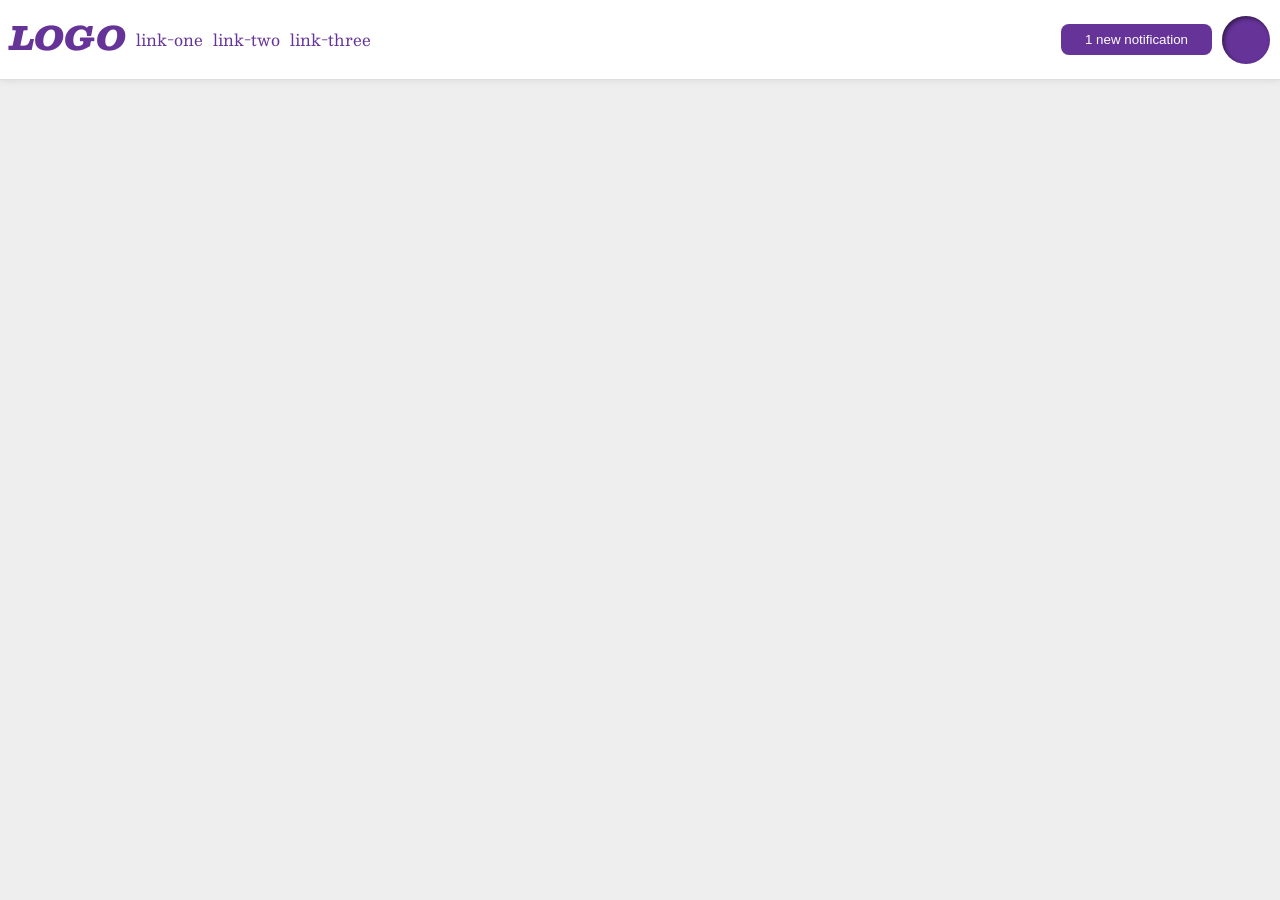
<file: foundations/flex/03-flex-header-2/index.html>
<!DOCTYPE html>
<html lang="en">
  <head>
    <meta charset="UTF-8">
    <meta http-equiv="X-UA-Compatible" content="IE=edge">
    <meta name="viewport" content="width=device-width, initial-scale=1.0">
    <title>Flex Header 2</title>
    <link rel="stylesheet" href="style.css">
  </head>
  <body>
    <div class="header">
      <div class="nav">
        <div class="logo">
          LOGO
        </div>
        <ul class="links">
          <li><a href="https://google.com">link-one</a></li>
          <li><a href="https://google.com">link-two</a></li>
          <li><a href="https://google.com">link-three</a></li>
        </ul>
      </div>
      <div class="account">
        <button class="notifications">
          1 new notification
        </button>
        <div class="profile-image"></div>
      </div>
    </div>
  </body>
</html>
</file>
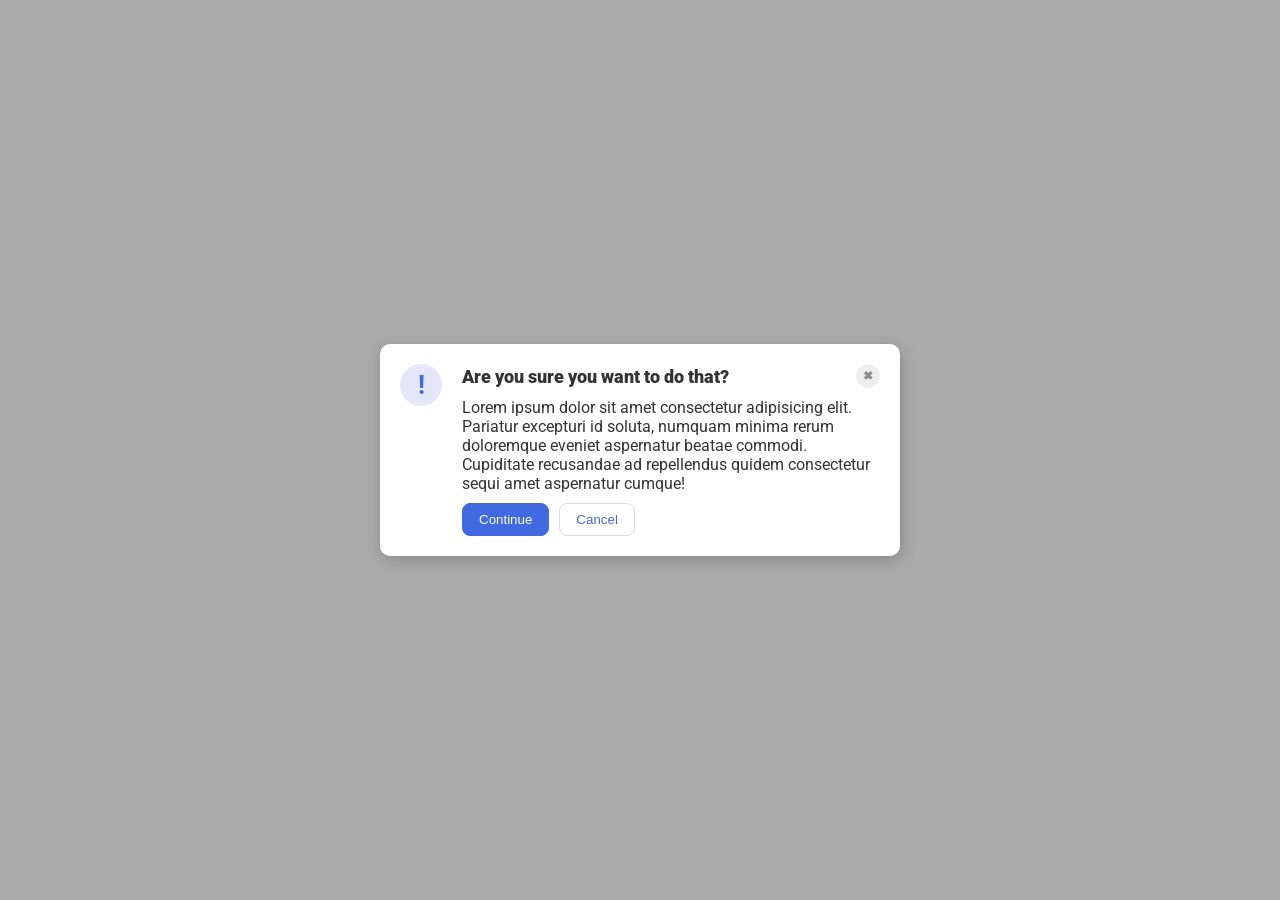
<file: foundations/flex/05-flex-modal/index.html>
<!DOCTYPE html>
<html lang="en">
  <head>
    <meta charset="UTF-8">
    <meta http-equiv="X-UA-Compatible" content="IE=edge">
    <meta name="viewport" content="width=device-width, initial-scale=1.0">
    <link rel="stylesheet" href="style.css">
    <title>Modal</title>
  </head>
  <body>
    <div class="modal">
      <div class="icon">!</div>
      <div class="warn">
        <div class="header">Are you sure you want to do that?
          <button class="close-button">✖</button>
        </div>
        <div class="text">Lorem ipsum dolor sit amet consectetur adipisicing elit. Pariatur excepturi id soluta, numquam minima rerum doloremque eveniet aspernatur beatae commodi. Cupiditate recusandae ad repellendus quidem consectetur sequi amet aspernatur cumque!</div>
        <div class="input">
          <button class="continue">Continue</button>
          <button class="cancel">Cancel</button>
        </div>
      </div>
    </div>
  </body>
</html>
</file>
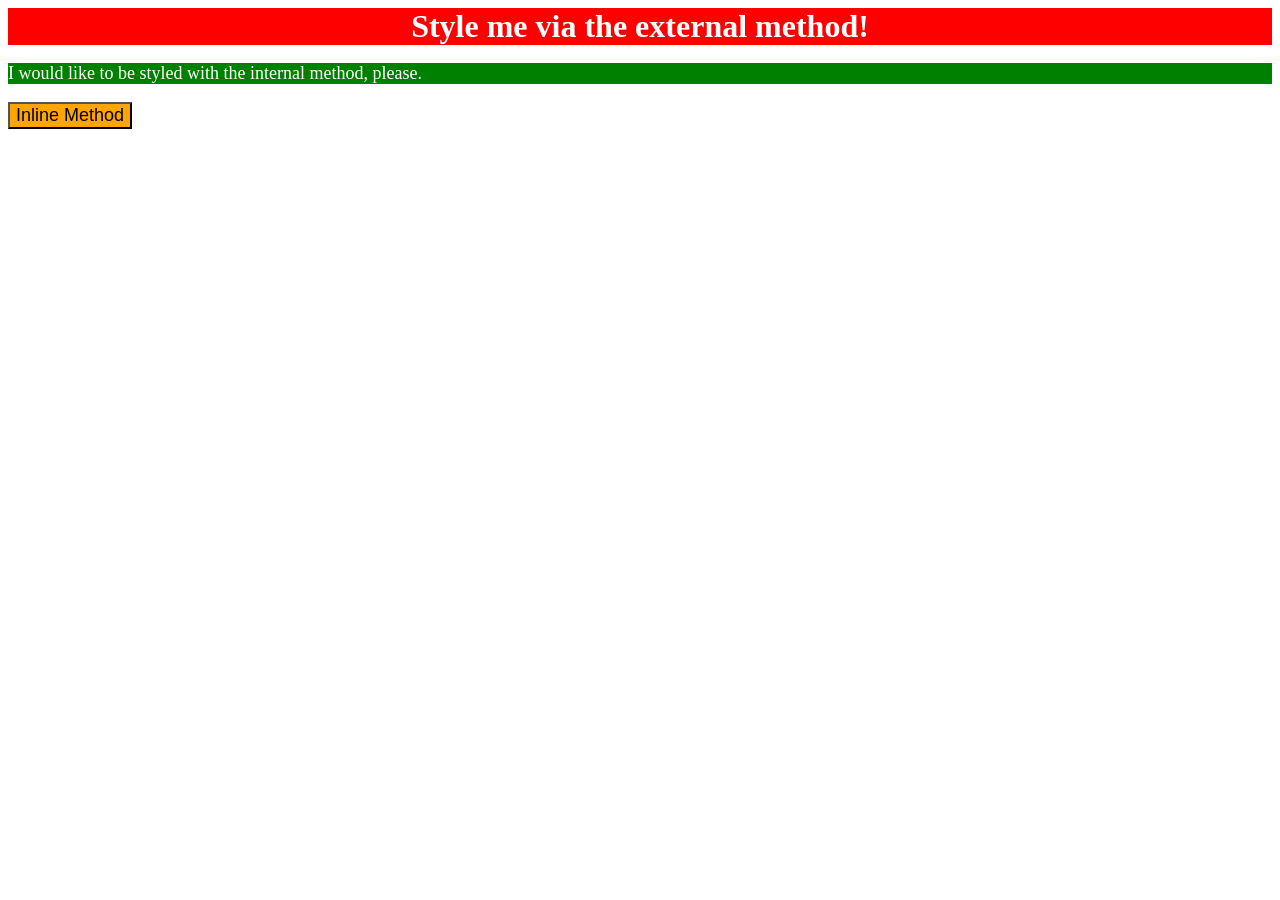
<file: foundations/intro-to-css/01-css-methods/index.html>
<!DOCTYPE html>
<html lang="en">
  <head>
    <meta charset="UTF-8">
    <meta http-equiv="X-UA-Compatible" content="IE=edge">
    <meta name="viewport" content="width=device-width, initial-scale=1.0">
    <title>Methods for Adding CSS</title>
    <link rel="stylesheet" href="style.css">
    <style>
      p {
        font-size: 18px;
        color: white;
        background-color: green;
      }
    </style>
  </head>
  <body>
    <div>Style me via the external method!</div>
    <p>I would like to be styled with the internal method, please.</p>
    <button style="font-size: 18px; background-color: orange;">Inline Method</button>
  </body>
</html>
</file>
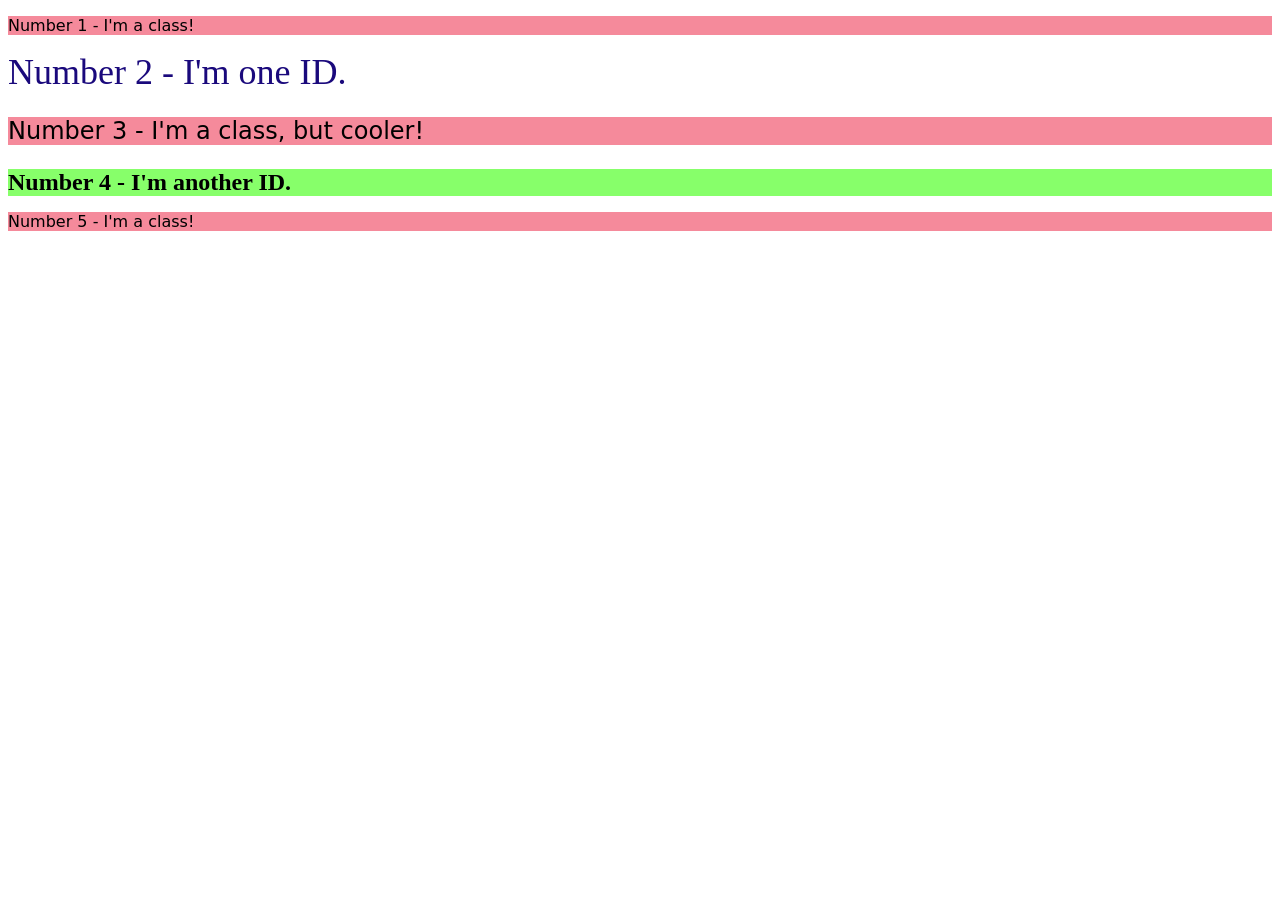
<file: foundations/intro-to-css/02-class-id-selectors/index.html>
<!DOCTYPE html>
<html lang="en">
  <head>
    <meta charset="UTF-8">
    <meta http-equiv="X-UA-Compatible" content="IE=edge">
    <meta name="viewport" content="width=device-width, initial-scale=1.0">
    <title>Class and ID Selectors</title>
    <link rel="stylesheet" href="style.css">
  </head>
  <body>
    <p class="odd">Number 1 - I'm a class!</p>
    <div id="second">Number 2 - I'm one ID.</div>
    <p class="odd unique">Number 3 - I'm a class, but cooler!</p>
    <div id="fourth">Number 4 - I'm another ID.</div>
    <p class="odd">Number 5 - I'm a class!</p>
  </body>
</html>
</file>
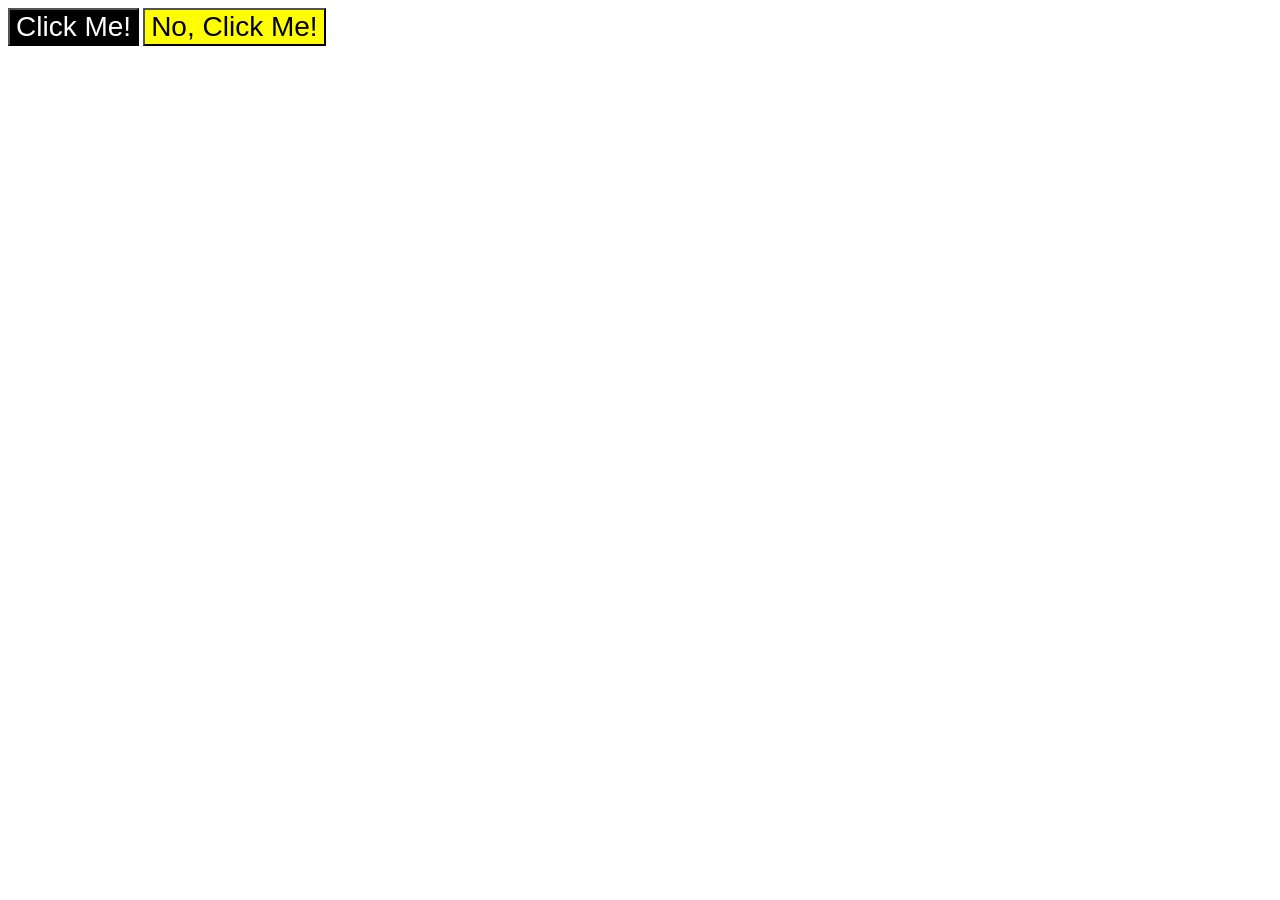
<file: foundations/intro-to-css/03-grouping-selectors/index.html>
<!DOCTYPE html>
<html lang="en">
  <head>
    <meta charset="UTF-8">
    <meta http-equiv="X-UA-Compatible" content="IE=edge">
    <meta name="viewport" content="width=device-width, initial-scale=1.0">
    <title>Grouping Selectors</title>
    <link rel="stylesheet" href="style.css">
  </head>
  <body>
    <button class="b1">Click Me!</button>
    <button class="b2">No, Click Me!</button>
  </body>
</html>
</file>
<file: foundations/flex/03-flex-header-2/style.css>
/* this is some magical font-importing.  
you'll learn about it later. */
@import url('https://fonts.googleapis.com/css2?family=Besley:ital,wght@0,400;1,900&display=swap');

body {
  margin: 0;
  background: #eee;
  font-family: Besley, serif;
}

.header {
  background: white;
  border-bottom: 1px solid #ddd;
  box-shadow: 0 0 8px rgba(0,0,0,.1);
  display: flex;
  align-items: center;
  justify-content: space-between;
  padding: 10px;
}

.profile-image {
  background: rebeccapurple;
  box-shadow: inset 2px 2px 4px rgba(0,0,0,.5);
  border-radius: 50%;
  width: 48px;
  height: 48px;
}

.logo {
  color: rebeccapurple;
  font-size: 32px;
  font-weight: 900;
  font-style: italic;
}

button {
  border: none;
  border-radius: 8px;
  background: rebeccapurple;
  color: white;
  padding: 8px 24px;
  align-self: center;
}

a {
  /* this removes the line under our links */
  text-decoration: none;
  color: rebeccapurple;
}

ul {
  list-style-type: none;
  display: flex;
  padding-inline-start: 0%;
  gap: 10px;
}

.account {
  display: flex;
  gap: 10px;
}

.nav {
  display: flex;
  gap: 10px;
}
</file>
<file: foundations/flex/05-flex-modal/style.css>
@import url('https://fonts.googleapis.com/css2?family=Roboto:wght@400;700&display=swap');

html, body {
  height: 100%;
}

body {
  font-family: Roboto, sans-serif;
  margin: 0;
  background: #aaa;
  color: #333;
  /* I'll give you this one for free lol */
  display: flex;
  align-items: center;
  justify-content: center;
}

.modal {
  background: white;
  width: 480px;
  border-radius: 10px;
  box-shadow: 2px 4px 16px rgba(0,0,0,.2);
  display: flex;
  justify-content: space-between;
  padding: 20px;
  gap: 20px;
}

.icon {
  color: royalblue;
  font-size: 26px;
  font-weight: 700;
  background: lavender;
  width: 42px;
  height: 42px;
  border-radius: 50%;
  display: flex;
  align-items: center;
  justify-content: center;
  flex-shrink: 0;
}

.close-button {
  background: #eee;
  border-radius: 50%;
  color: #888;
  font-weight: 1000;
  font-size: 12px;
  height: 24px;
  width: 24px;
  display: flex;
  align-items: center;
  justify-content: center;
  border: 1px solid #eee;
  padding: 0;
}

button {
  cursor: pointer;
  padding: 8px 16px;
  border-radius: 8px;
}

button.continue {
  background: royalblue;
  border: 1px solid royalblue;
  color: white;
}

button.cancel {
  background: white;
  border: 1px solid #ddd;
  color: royalblue;
}

.header {
  display: flex;
  justify-content: space-between;
  font-weight: 1000;
  font-size: large;
  align-items: center;
}

.warn {
  display: flex;
  flex-direction: column;
  gap: 10px
}

.input {
  display: flex;
  gap: 10px;
}
</file>
<file: foundations/intro-to-css/01-css-methods/style.css>
div {
    color: white;
    background-color: red;
    text-align: center;
    font-size: 32px;
    font-weight: bold;
}
</file>
<file: foundations/intro-to-css/02-class-id-selectors/style.css>
/* Add CSS Styling */
.odd {
    font-family: Verdana, "DejaVu Sans", sans-serif;
    background-color: rgb(245, 138, 155);
}
.unique {
    font-size: 24px;
}
#second {
    font-size: 36px;
    color: rgb(26, 9, 124);
}
#fourth {
    font-weight: 700;
    font-size: 24px;
    background-color: rgb(135, 255, 106);
}
</file>
<file: foundations/intro-to-css/03-grouping-selectors/style.css>
/* Add CSS Styling */
.b1, .b2 {
    font-size: 28px;
    font-family: Helvetica, "Times New Roman", sans-serif;
}

.b1 {
    color: white;
    background-color: black;
}

.b2 {
    background-color: yellow;
}
</file>
